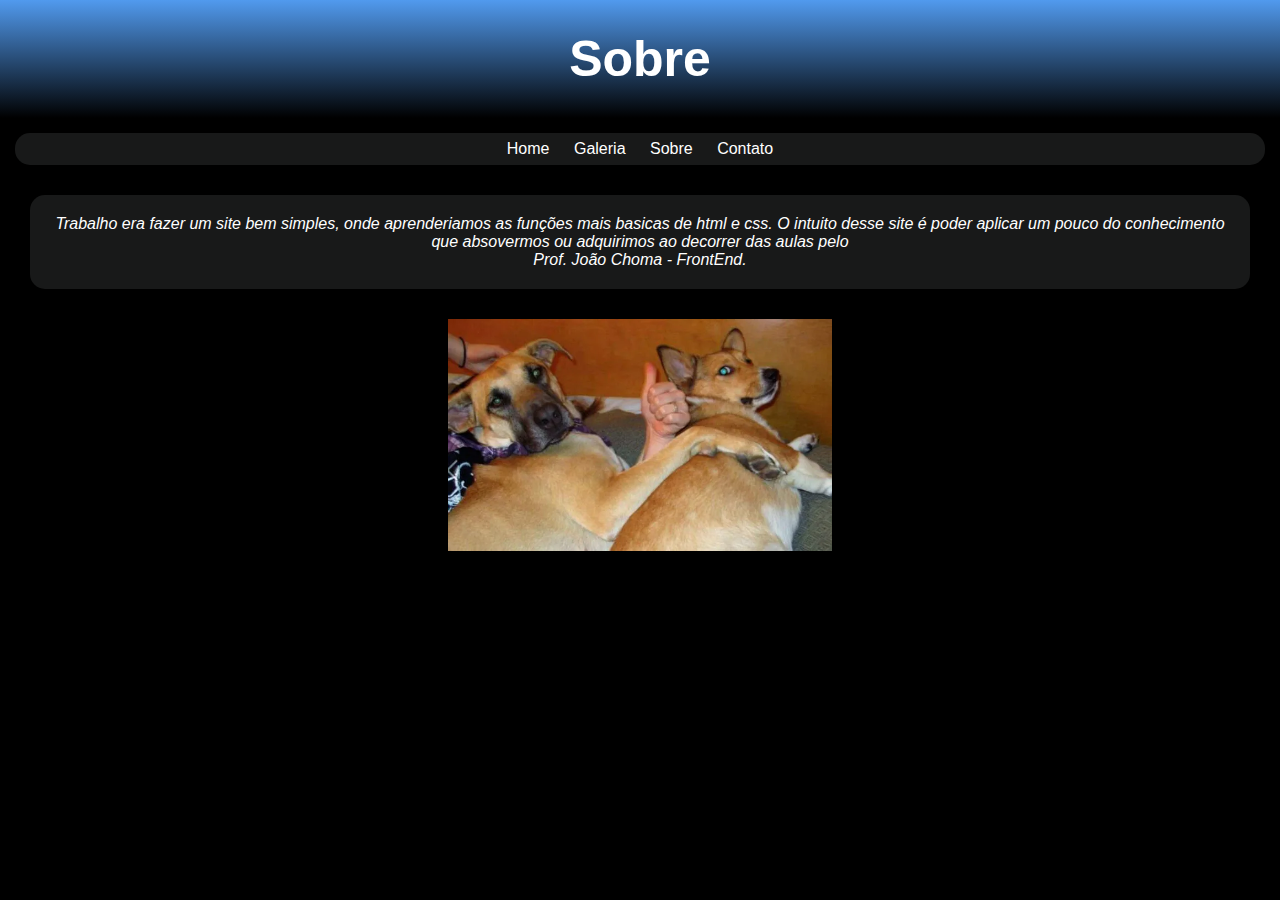
<file: SiteSimplesER/sobre.html>
<!DOCTYPE html>
<html lang="pt-BR">
<head>
    <meta charset="UTF-8">
    <meta name="viewport" content="width=device-width, initial-scale=1.0">
    <title>Sobre</title>
    <link rel="stylesheet" href="style.css">
</head>
<body>
    <header>
        <h1>Sobre</h1>
    </header>
    <nav>
        <a href="index.html">Home</a>
        <a href="galeria.html">Galeria</a>
        <a href="sobre.html">Sobre</a>
        <a href="contato.html">Contato</a>
    </nav>
<main>
    <div class="sobre">
        <p>
            Trabalho era fazer um site bem simples, onde aprenderiamos as funções
            mais basicas de html e css. O intuito desse site é poder aplicar um pouco 
            do conhecimento que absovermos ou adquirimos ao decorrer das aulas pelo
            <br>Prof. João Choma - FrontEnd. 
        </p>
    </div>  
        <figure class="joia">
            <img src="joia.webp">  
        </figure>    
</main>
</body>
</html>
</file>
<file: SiteSimplesER/style.css>
*{
    margin: 0;
    padding: 0;
    box-sizing: border-box;
}

header{
    background-image: linear-gradient(rgb(81, 154, 238),transparent) ;
    font-family: 'Gill Sans', 'Gill Sans MT', Calibri, 'Trebuchet MS', sans-serif;
    font-size: 100px;
    padding: 30px;
}

header > h1{
    color: white;
    font-size: 50px;
    text-align: center;
}

nav{
    margin: 15px;
    background: #181919;
    padding: 7px;
    border-radius: 15px;
    font-family: Arial, Helvetica, sans-serif;
    text-align: center;
}

nav a{
    margin: 10px;
    gap: 50px;
    text-align: center;
    color: white;
    text-decoration: none;
}

nav a:hover{
    background-color: red;
    border-radius: 20px;
    padding: 10px;
    transition-duration: 0.5s;
}

main h2{
    color: white;
    text-align: center;
    font-size: 40px;
    font-family: Arial, Helvetica, sans-serif;
}

.malenia {
    justify-content: center;
    display: flex;
}

main nav li{
    color: red;
    margin-top: 10px;
}

.Radahn{
    justify-content: center;
    display: flex;
}

.Maliketh{
    justify-content: center;
    display: flex;
}
.joia{
    justify-content: center;
    display: flex;
}

img{
    width: 30%;
    height: 30%;
    transition-duration: 1.5s;
    
}

main img:hover{
    width: 60%;
    height: 60%;
}

main div p{
    margin: 30px;
    background: #181919;
    padding: 20px;
    border-radius: 15px;
    font-family: Arial, Helvetica, sans-serif;
    text-align: center;
}

body{
    background-color: rgb(0, 0, 0);
}

table td {
    background-color: white;
    font-size: 50px;
    justify-content: center;
    display: center;
}

table td img{
    display: flex;
    justify-content: center;
}

table td img:hover{
    width: 100%;
    height: 100%;
}

p{
    color: white;
    text-align: center;
    font-family: 'Gill Sans', 'Gill Sans MT', Calibri, 'Trebuchet MS', sans-serif;
    margin-top: 10px;
    font-style: italic;
}

footer{
    background-color: rgb(7, 139, 255);
}
</file>
